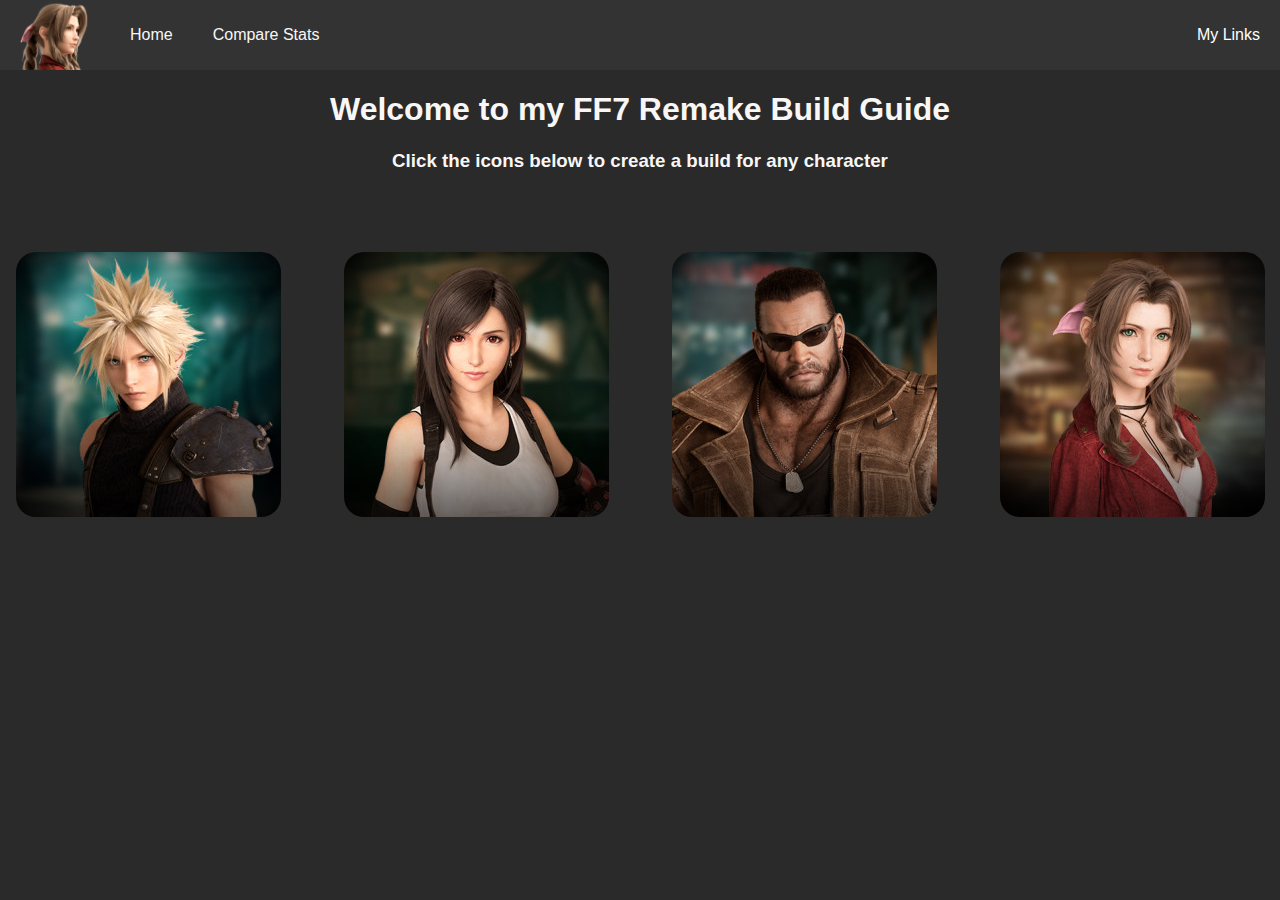
<file: index.html>
<!DOCTYPE html>
<html lang="en">

<head>
    <meta charset="utf-8">
    <link rel="icon" href="images/favicon-32x32.png" type="image/png">
    <link rel="stylesheet" href="style.css">
    <title>FF7 Character Guide</title>
</head>

<body>
    <div class="navbar">
        <img src="images/aerithsq.png" alt="logo">
        <a href="index.html">Home</a>
        <a href="compare.html">Compare Stats</a>

        <div class="dropdown">
            <button class="dropbtn">My Links</button>
            <div class="dropdown-content">
                <a href="https://6ourav.netlify.app/">Portfolio</a>
                <a href="https://www.linkedin.com/in/gourav-saigal/">Linkedin</a>
                <a href="https://github.com/6ourav/">Github</a>
            </div>
        </div>
    </div>
    <div class="title">
        <h1>Welcome to my FF7 Remake Build Guide</h1>
        <h3>Click the icons below to create a build for any character</h3>
    </div>

    <div class="icons">
        <a href="cloud.html" class="c"><img src="images/cloudicon.jpg" alt="cloud" id="icon"></a>
        <a href="tifa.html" class="t"><img src="images/tifaicon.jpg" alt="tifa" id="icon"></a>
        <a href="barret.html" class="b"><img src="images/barreticon.jpg" alt="barret" id="icon"></a>
        <a href="aerith.html" class="a"><img src="images/aerithicon.jpg" alt="aerith" id="icon"></a>
    </div>
    <br><br><br>

</body>

</html>
</file>
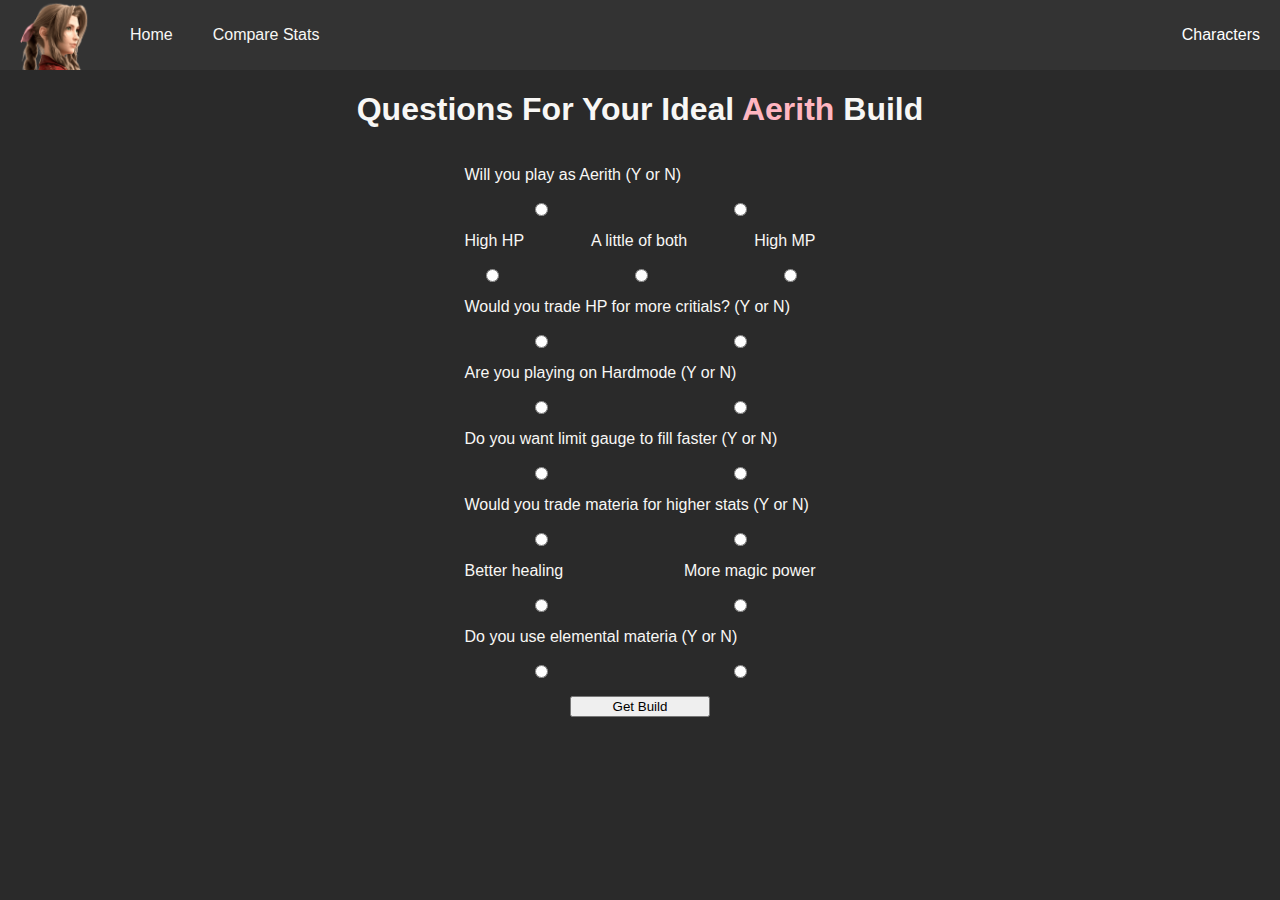
<file: aerith.html>
<!DOCTYPE html>
<html lang="en">

<head>
    <meta charset="utf-8">
    <link rel="icon" href="favicon-32x32.png" type="image/png">
    <link rel="stylesheet" href="style.css">
    <title>FF7 Character Guide</title>
</head>

<body>
    <div class="navbar">
        <!-- Home button on the left -->
        <img src="images/aerithsq.png" alt="aerith">
        <a href="index.html">Home</a>
        <a href="compare.html">Compare Stats</a>
        <div class="dropdown">
            <button class="dropbtn">Characters</button>
            <div class="dropdown-content">
                <a href="cloud.html">Cloud</a>
                <a href="tifa.html">Tifa</a>
                <a href="barret.html">Barret</a>
                <a href="aerith.html">Aerith</a>
            </div>
        </div>
    </div>
    <div class="title">
        <h1>Questions For Your Ideal <span style="color: #ffb6c1">Aerith</span> Build</h1>
    </div>
    <div class="form-container">
        <form id="quiz" action="aerith_build.php" method="get">
            <div id="q1">
                <div class="label-container">
                    <p>Will you play as Aerith (Y or N)</p>
                </div>
                <div class="circle-container">
                    <input type="radio" id="agree" value="y" name="q1a"required>
                    <input type="radio" id="disagree" value="n" name="q1a"required>
                </div>
            </div>
            <div id="q5">
                <div class="label-container">
                    <p>High HP</p>
                    <p>A little of both</p>
                    <p>High MP</p>
                </div>
                <div class="circle-container">
                    <input type="radio" id="agree" value="hp" name="q5a"required>
                    <input type="radio" id="neutral" value="both" name="q5a"required>
                    <input type="radio" id="disagree" value="mp" name="q5a"required>
                </div>
            </div>
            <div id="q2">
                <div class="label-container">
                    <p>Would you trade HP for more critials? (Y or N)</p>
                </div>
                <div class="circle-container">
                    <input type="radio" id="agree" value="y" name="q2a"required>
                    <input type="radio" id="disagree" value="n" name="q2a"required>
                </div>
            </div>
            <div id="q3">
                <div class="label-container">
                    <p>Are you playing on Hardmode (Y or N)</p>
                </div>
                <div class="circle-container">
                    <input type="radio" id="agree" value="y" name="q3a"required>
                    <input type="radio" id="disagree" value="n" name="q3a"required>
                </div>
            </div>
            <div id="q4">
                <div class="label-container">
                    <p>Do you want limit gauge to fill faster (Y or N)</p>
                </div>
                <div class="circle-container">
                    <input type="radio" id="agree" value="y" name="q4a" required>
                    <input type="radio" id="disagree" value="n" name="q4a" required>
                </div>
            </div>
            <div id="q6">
                <div class="label-container">
                    <p>Would you trade materia for higher stats (Y or N)</p>
                </div>
                <div class="circle-container">
                    <input type="radio" id="agree" value="y" name="q6a" required>
                    <input type="radio" id="disagree" value="n" name="q6a" required>
                </div>
            </div>
            <div id="q7">
                <div class="label-container">
                    <p>Better healing</p>
                    <p>More magic power</p>
                </div>
                <div class="circle-container">
                    <input type="radio" id="agree" value="bh" name="q7a" required>
                    <input type="radio" id="disagree" value="mp" name="q7a" required>
                </div>
            </div>
            <div id="q8">
                <div class="label-container">
                    <p>Do you use elemental materia (Y or N)</p>
                </div>
                <div class="circle-container">
                    <input type="radio" id="agree" value="y" name="q8a" required>
                    <input type="radio" id="disagree" value="n" name="q8a" required>
                </div>
            </div>
            <br>
            <input class="btn" type="submit" value="Get Build">
        </form>
            
    </div>
    

</body>

</html>
</file>
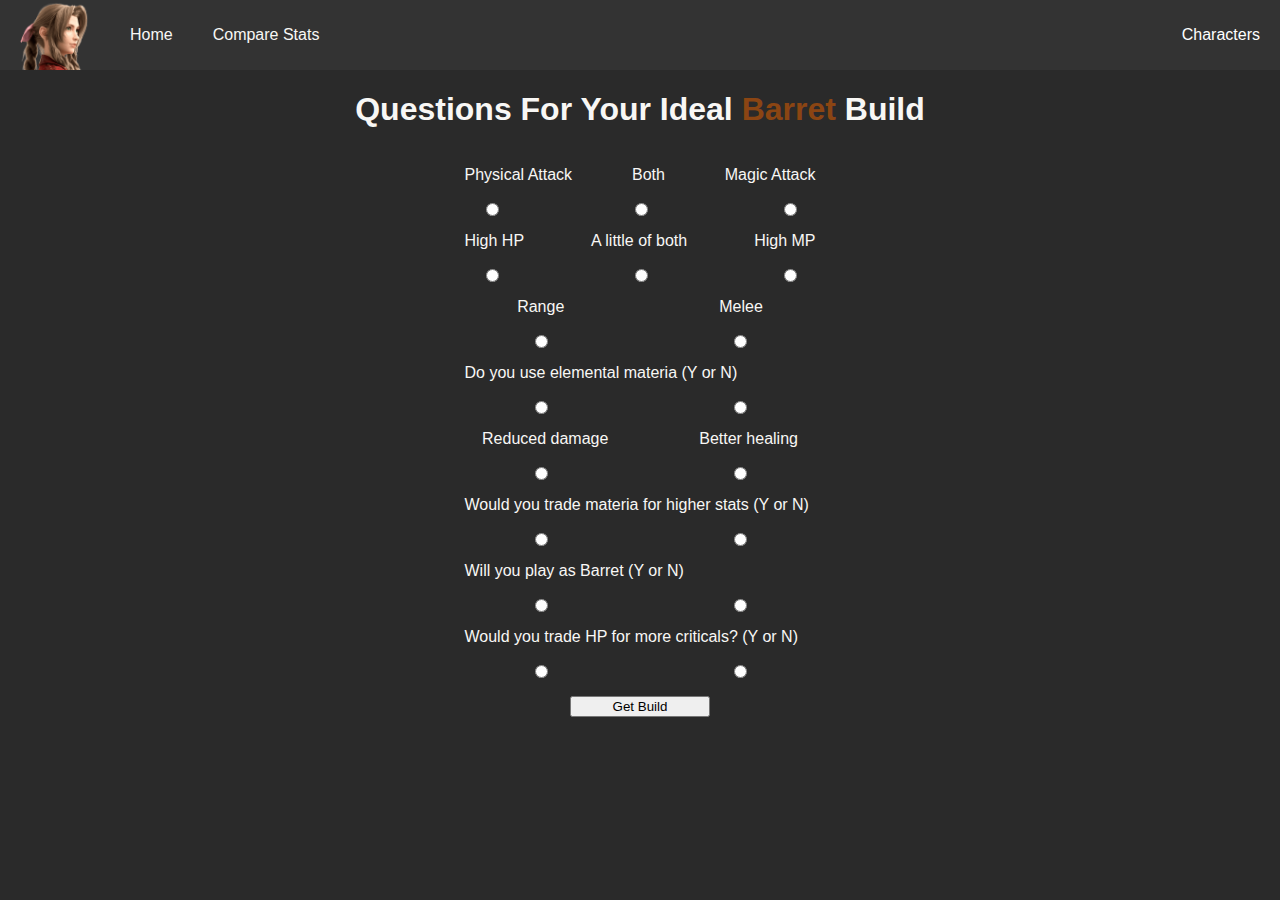
<file: barret.html>
<!DOCTYPE html>
<html lang="en">

<head>
    <meta charset="utf-8">
    <link rel="icon" href="favicon-32x32.png" type="image/png">
    <link rel="stylesheet" href="style.css">
    <title>FF7 Character Guide</title>
</head>

<body>
    <div class="navbar">
        <!-- Home button on the left -->
        <img src="images/aerithsq.png" alt="aerith">
        <a href="index.html">Home</a>
        <a href="compare.html">Compare Stats</a>
        <div class="dropdown">
            <button class="dropbtn">Characters</button>
            <div class="dropdown-content">
                <a href="cloud.html">Cloud</a>
                <a href="tifa.html">Tifa</a>
                <a href="barret.html">Barret</a>
                <a href="aerith.html">Aerith</a>
            </div>
        </div>
    </div>
    <div class="title">
        <h1>Questions For Your Ideal <span style="color: #8b4513">Barret</span> Build</h1>
    </div>
    <div class="form-container">
        <form id="quiz" action="barret_build.php" method="get">
            <div id="q1">
                <div class="label-container">
                    <p>Physical Attack</p>
                    <p>Both</p>
                    <p>Magic Attack</p>
                </div>
                <div class="circle-container">
                    <input type="radio" id="agree" value="phys" name="q1a"required>
                    <input type="radio" id="neutral" value="both" name="q1a"required>
                    <input type="radio" id="disagree" value="magic" name="q1a"required>
                </div>
            </div>
            <div id="q5">
                <div class="label-container">
                    <p>High HP</p>
                    <p>A little of both</p>
                    <p>High MP</p>
                </div>
                <div class="circle-container">
                    <input type="radio" id="agree" value="hp" name="q5a"required>
                    <input type="radio" id="neutral" value="both" name="q5a"required>
                    <input type="radio" id="disagree" value="mp" name="q5a"required>
                </div>
            </div>
            <div id="q2">
                <div class="label-container">
                    <p style="padding-left: 15%;">Range</p>
                    <p style="padding-right: 15%">Melee</p>
                </div>
                <div class="circle-container">
                    <input type="radio" id="agree" value="r" name="q2a"required>
                    <input type="radio" id="disagree" value="m" name="q2a"required>
                </div>
            </div>
            <div id="q3">
                <div class="label-container">
                    <p>Do you use elemental materia (Y or N)</p>
                </div>
                <div class="circle-container">
                    <input type="radio" id="agree" value="y" name="q3a" required>
                    <input type="radio" id="disagree" value="n" name="q3a" required>
                </div>
            </div>
            <div id="q4">
                <div class="label-container">
                    <p style="padding-left: 5%;">Reduced damage</p>
                    <p style="padding-right: 5%;">Better healing</p>
                </div>
                <div class="circle-container">
                    <input type="radio" id="agree" value="rd" name="q4a" required>
                    <input type="radio" id="disagree" value="bh" name="q4a" required>
                </div>
            </div>
            <div id="q6">
                <div class="label-container">
                    <p>Would you trade materia for higher stats (Y or N)</p>
                </div>
                <div class="circle-container">
                    <input type="radio" id="agree" value="y" name="q6a" required>
                    <input type="radio" id="disagree" value="n" name="q6a" required>
                </div>
            </div>
            <div id="q7">
                <div class="label-container">
                    <p>Will you play as Barret (Y or N)</p>
                </div>
                <div class="circle-container">
                    <input type="radio" id="agree" value="y" name="q7a" required>
                    <input type="radio" id="disagree" value="n" name="q7a" required>
                </div>
            </div>
            <div id="q8">
                <div class="label-container">
                    <p>Would you trade HP for more criticals? (Y or N)</p>
                </div>
                <div class="circle-container">
                    <input type="radio" id="agree" value="y" name="q8a"required>
                    <input type="radio" id="disagree" value="n" name="q8a"required>
                </div>
            </div>
            <br>
            <input class="btn" type="submit" value="Get Build">
        </form>
            
    </div>
    

</body>

</html>
</file>
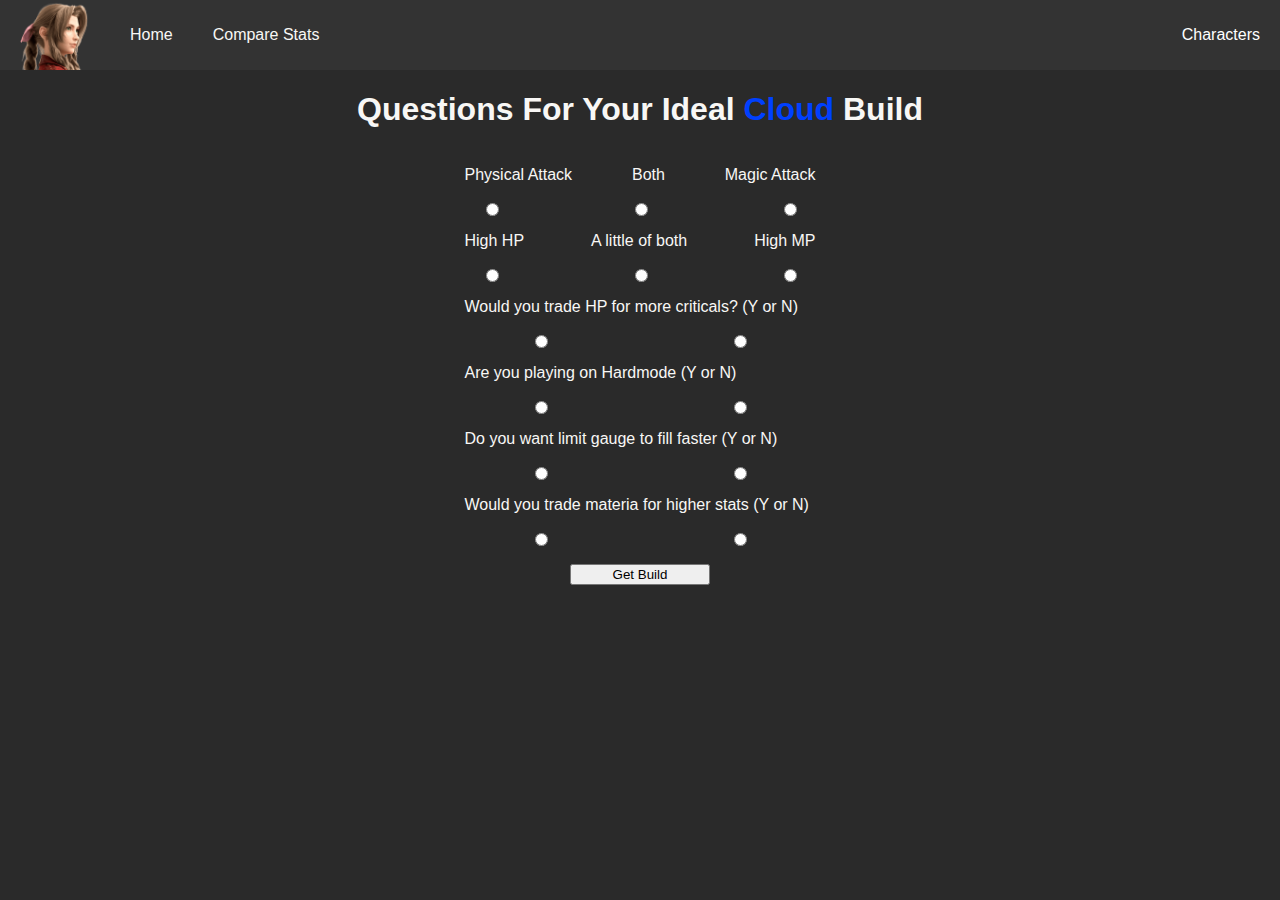
<file: cloud.html>
<!DOCTYPE html>
<html lang="en">

<head>
    <meta charset="utf-8">
    <link rel="icon" href="favicon-32x32.png" type="image/png">
    <link rel="stylesheet" href="style.css">
    <title>FF7 Character Guide</title>
</head>

<body>
    <div class="navbar">
        <!-- Home button on the left -->
        <img src="images/aerithsq.png" alt="aerith">
        <a href="index.html">Home</a>
        <a href="compare.html">Compare Stats</a>
        <div class="dropdown">
            <button class="dropbtn">Characters</button>
            <div class="dropdown-content">
                <a href="cloud.html">Cloud</a>
                <a href="tifa.html">Tifa</a>
                <a href="barret.html">Barret</a>
                <a href="aerith.html">Aerith</a>
            </div>
        </div>
    </div>
    <div class="title">
        <h1>Questions For Your Ideal <span style="color:#0040ff">Cloud</span> Build</h1>
    </div>
    <div class="form-container">
        <form id="quiz" action="cloud_build.php" method="get">
            <div id="q1">
                <div class="label-container">
                    <p>Physical Attack</p>
                    <p>Both</p>
                    <p>Magic Attack</p>
                </div>
                <div class="circle-container">
                    <input type="radio" id="agree" value="phys" name="q1a"required>
                    <input type="radio" id="neutral" value="both" name="q1a"required>
                    <input type="radio" id="disagree" value="magic" name="q1a"required>
                </div>
            </div>
            <div id="q5">
                <div class="label-container">
                    <p>High HP</p>
                    <p>A little of both</p>
                    <p>High MP</p>
                </div>
                <div class="circle-container">
                    <input type="radio" id="agree" value="hp" name="q5a"required>
                    <input type="radio" id="neutral" value="both" name="q5a"required>
                    <input type="radio" id="disagree" value="mp" name="q5a"required>
                </div>
            </div>
            <div id="q2">
                <div class="label-container">
                    <p>Would you trade HP for more criticals? (Y or N)</p>
                </div>
                <div class="circle-container">
                    <input type="radio" id="agree" value="y" name="q2a"required>
                    <input type="radio" id="disagree" value="n" name="q2a"required>
                </div>
            </div>
            <div id="q3">
                <div class="label-container">
                    <p>Are you playing on Hardmode (Y or N)</p>
                </div>
                <div class="circle-container">
                    <input type="radio" id="agree" value="y" name="q3a"required>
                    <input type="radio" id="disagree" value="n" name="q3a"required>
                </div>
            </div>
            <div id="q4">
                <div class="label-container">
                    <p>Do you want limit gauge to fill faster (Y or N)</p>
                </div>
                <div class="circle-container">
                    <input type="radio" id="agree" value="y" name="q4a" required>
                    <input type="radio" id="disagree" value="n" name="q4a" required>
                </div>
            </div>
            <div id="q6">
                <div class="label-container">
                    <p>Would you trade materia for higher stats (Y or N)</p>
                </div>
                <div class="circle-container">
                    <input type="radio" id="agree" value="y" name="q6a" required>
                    <input type="radio" id="disagree" value="n" name="q6a" required>
                </div>
            </div>
            <br>
            <input class="btn" type="submit" value="Get Build">
        </form>
            
    </div>
    

</body>

</html>
</file>
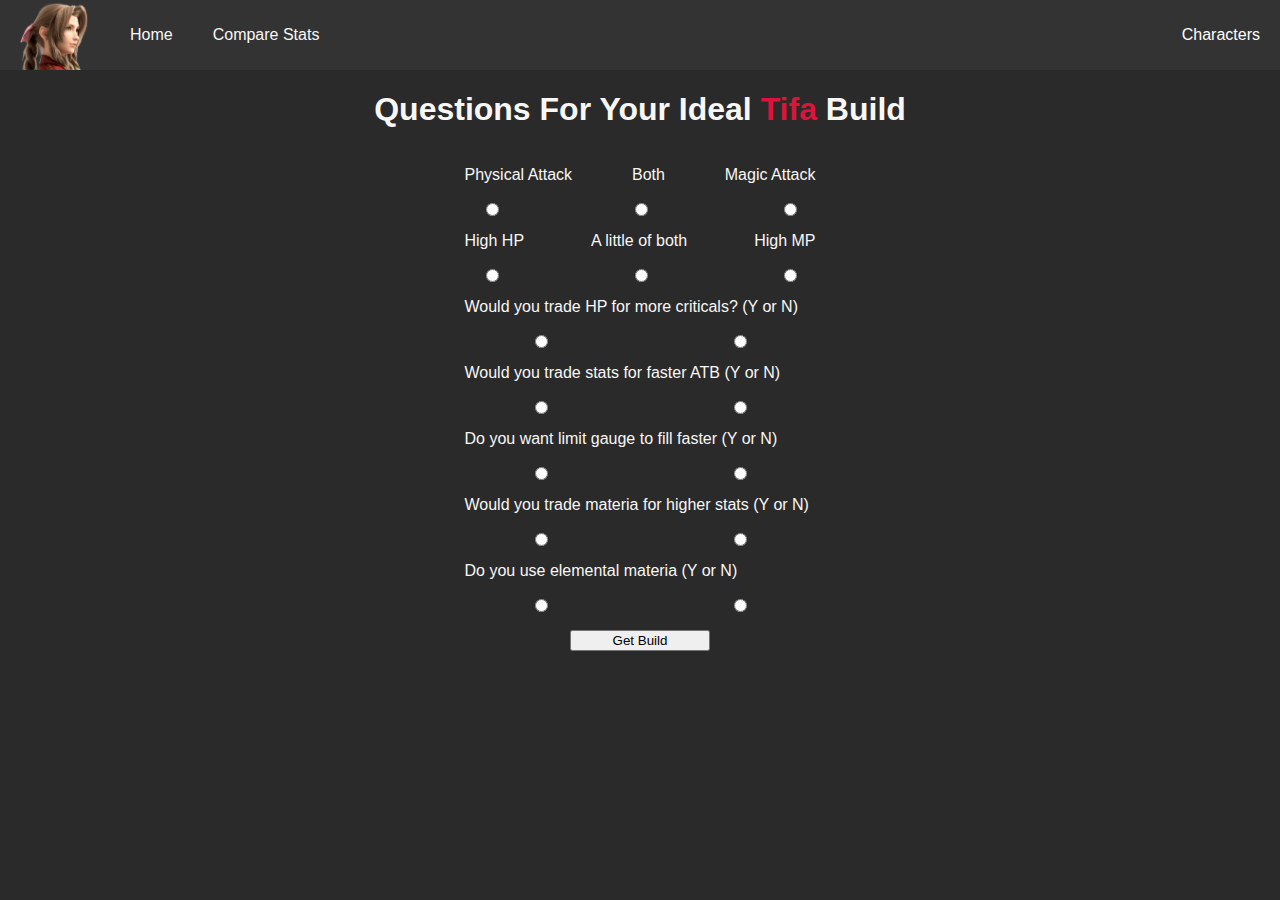
<file: tifa.html>
<!DOCTYPE html>
<html lang="en">

<head>
    <meta charset="utf-8">
    <link rel="icon" href="favicon-32x32.png" type="image/png">
    <link rel="stylesheet" href="style.css">
    <title>FF7 Character Guide</title>
</head>

<body>
    <div class="navbar">
        <!-- Home button on the left -->
        <img src="images/aerithsq.png" alt="aerith">
        <a href="index.html">Home</a>
        <a href="compare.html">Compare Stats</a>
        <div class="dropdown">
            <button class="dropbtn">Characters</button>
            <div class="dropdown-content">
                <a href="cloud.html">Cloud</a>
                <a href="tifa.html">Tifa</a>
                <a href="barret.html">Barret</a>
                <a href="aerith.html">Aerith</a>
            </div>
        </div>
    </div>
    <div class="title">
        <h1>Questions For Your Ideal <span style="color: #dc143c">Tifa</span> Build</h1>
    </div>
    <div class="form-container">
        <form id="quiz" action="tifa_build.php" method="get">
            <div id="q1">
                <div class="label-container">
                    <p>Physical Attack</p>
                    <p>Both</p>
                    <p>Magic Attack</p>
                </div>
                <div class="circle-container">
                    <input type="radio" id="agree" value="phys" name="q1a"required>
                    <input type="radio" id="neutral" value="both" name="q1a"required>
                    <input type="radio" id="disagree" value="magic" name="q1a"required>
                </div>
            </div>
            <div id="q5">
                <div class="label-container">
                    <p>High HP</p>
                    <p>A little of both</p>
                    <p>High MP</p>
                </div>
                <div class="circle-container">
                    <input type="radio" id="agree" value="hp" name="q5a"required>
                    <input type="radio" id="neutral" value="both" name="q5a"required>
                    <input type="radio" id="disagree" value="mp" name="q5a"required>
                </div>
            </div>
            <div id="q2">
                <div class="label-container">
                    <p>Would you trade HP for more criticals? (Y or N)</p>
                </div>
                <div class="circle-container">
                    <input type="radio" id="agree" value="y" name="q2a"required>
                    <input type="radio" id="disagree" value="n" name="q2a"required>
                </div>
            </div>
            <div id="q3">
                <div class="label-container">
                    <p>Would you trade stats for faster ATB (Y or N)</p>
                </div>
                <div class="circle-container">
                    <input type="radio" id="agree" value="y" name="q3a"required>
                    <input type="radio" id="disagree" value="n" name="q3a"required>
                </div>
            </div>
            <div id="q4">
                <div class="label-container">
                    <p>Do you want limit gauge to fill faster (Y or N)</p>
                </div>
                <div class="circle-container">
                    <input type="radio" id="agree" value="y" name="q4a" required>
                    <input type="radio" id="disagree" value="n" name="q4a" required>
                </div>
            </div>
            <div id="q6">
                <div class="label-container">
                    <p>Would you trade materia for higher stats (Y or N)</p>
                </div>
                <div class="circle-container">
                    <input type="radio" id="agree" value="y" name="q6a" required>
                    <input type="radio" id="disagree" value="n" name="q6a" required>
                </div>
            </div>
            <div id="q7">
                <div class="label-container">
                    <p>Do you use elemental materia (Y or N)</p>
                </div>
                <div class="circle-container">
                    <input type="radio" id="agree" value="y" name="q6a" required>
                    <input type="radio" id="disagree" value="n" name="q6a" required>
                </div>
            </div>
            <br>
            <input class="btn" type="submit" value="Get Build">
        </form>
            
    </div>
    

</body>

</html>
</file>
<file: style.css>
:root {
    --color1:rgb(42,42,42);
    --color2: rgb(248, 247, 245);
}

html {
    background-color: var(--color1);
    color: var(--color2);
    margin: 0;
    padding: 0;
}

body {
    margin: 0;
    font-family: Arial, sans-serif;
}
.navbar {
    width: 100%;
    background-color: #333;
    overflow: hidden;
}

.navbar img {
    float: left;
    margin-left: 20px;
    margin-right: 20px; 
    height: 70px;
}

.navbar a {
    float: left;
    display: f;
    color: var(--color2);
    text-align: center;
    padding: 26px 20px;
    text-decoration: none;
    height: 100%;
}

.dropdown {
    float: right;
    overflow: hidden;
}
.dropdown .dropbtn {
    font-size: 16px;
    border: none;
    outline: none;
    color: white;
    padding: 26px 20px;
    background-color: inherit;
    font-family: inherit;
    margin: 0;
}
.navbar a:hover, .dropdown:hover .dropbtn {
    background-color: #ddd;
    color: black;
}
.dropdown-content {
    display: none;
    position: absolute;
    background-color: #f9f9f9;
    min-width: 160px;
    box-shadow: 0 8px 16px 0 rgba(0,0,0,0.2);
    z-index: 1;
}
.dropdown-content a {
    float: none;
    color: black;
    padding: 12px 16px;
    text-decoration: none;
    display: block;
    text-align: left;
}
.dropdown-content a:hover {
    background-color: #ddd;
}
.dropdown:hover .dropdown-content {
    display: block;
}

.title {
    text-align: center;
}

.icons {
    display: grid;
    justify-content: center;
    grid-template-columns: 1fr 1fr 1fr 1fr;

    margin-top: 5rem;
    gap: 2rem;
}

.c {
    display: flex;
    justify-content: center;
}

.t {
    display: flex;
    justify-content: center;
}

.b {
    display: flex;
    justify-content: center;
}

.a {
    display: flex;
    justify-content: center;
}

#icon {
    border-radius: 20px 20px 20px 20px;
}

#icon:hover {
    transform: scale(1.05);
    -webkit-box-shadow: 10px 10px 5px 0px rgba(0,0,0,0.75);
    -moz-box-shadow: 10px 10px 5px 0px rgba(0,0,0,0.75);
    box-shadow: 10px 10px 5px 0px rgba(0,0,0,0.75);
}

.form-container {
    display: flex;
    justify-content: center;
    margin: 0 auto;
    width: 50%;
    /* border: .1rem dashed brown; */
}

#q1 {
    display: grid;
    grid-template-columns: 1fr;
    grid-template-rows:
        'label-container'
        'circle-container'
    ;
}

.label-container {
    display: flex;
    justify-content: space-between;
    /* border: .1rem dashed brown; */
}

.circle-container {
    display: flex;
    justify-content: space-evenly;
    /* border: .1rem dashed brown; */
    gap: 8rem;
    padding-left: 1rem;
    padding-right: 1rem;

}

.circle {
    cursor: pointer;
    border: .1rem solid gray;
    background-color: white;
    height: 10px;
    width: 10px;
    border-radius: 50%;
}

.btn {
    margin-left: 30%;
    width: 40%;
}

@media screen and (max-width: 1200px) {
    .icons {
        display: grid;
        grid-template-columns: 1fr 1fr;
    }
}

@media screen and (max-width: 630px) {
    .icons {
        display: grid;
        grid-template-columns: 1fr;
    }
}
</file>
